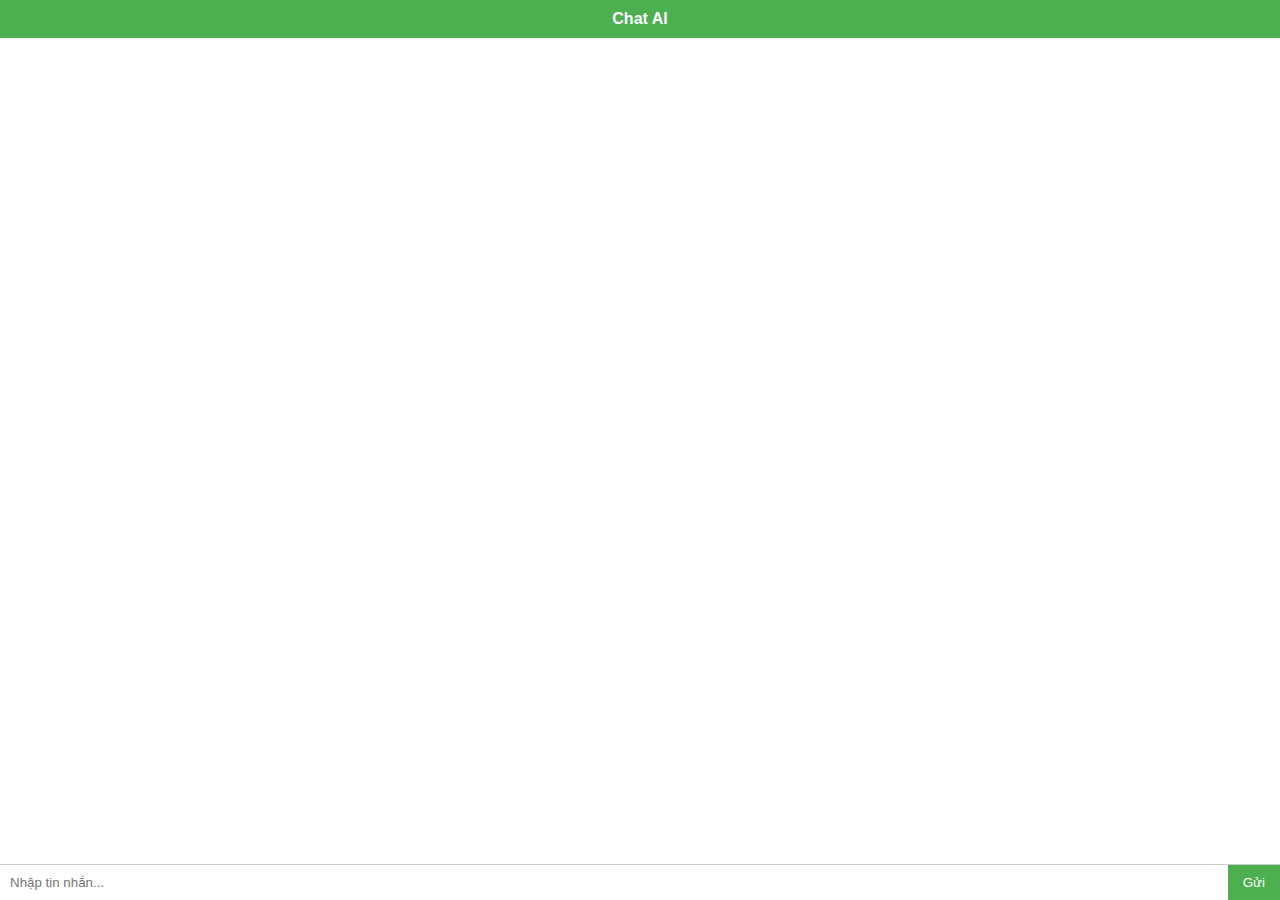
<file: chat.html>
<!DOCTYPE html>
<html lang="vi">
<head>
<meta charset="UTF-8">
<title>Chat AI</title>

<style>
    body {
        margin: 0;
        font-family: Arial, sans-serif;
        background: #f5f5f5;
    }

    .chat-container {
        width: 100%;
        height: 100vh;
        display: flex;
        flex-direction: column;
    }

    .chat-header {
        background: #4CAF50;
        color: white;
        padding: 10px;
        text-align: center;
        font-weight: bold;
    }

    .chat-messages {
        flex: 1;
        padding: 10px;
        overflow-y: auto;
        background: #ffffff;
    }

    .chat-input {
        display: flex;
        border-top: 1px solid #ccc;
    }

    .chat-input input {
        flex: 1;
        padding: 10px;
        border: none;
        outline: none;
    }

    .chat-input button {
        padding: 10px 15px;
        border: none;
        background: #4CAF50;
        color: white;
        cursor: pointer;
    }

    .user {
        text-align: right;
        margin: 5px 0;
        color: #2196F3;
    }

    .bot {
        text-align: left;
        margin: 5px 0;
        color: #333;
    }
</style>
</head>

<body>

<div class="chat-container">
    <div class="chat-header">Chat AI</div>

    <div class="chat-messages" id="messages"></div>

    <div class="chat-input">
        <input type="text" id="input" placeholder="Nhập tin nhắn...">
        <button onclick="send()">Gửi</button>
    </div>
</div>

<script>
function send() {
    const input = document.getElementById("input");
    const msg = input.value.trim();
    if (msg === "") return;

    const messages = document.getElementById("messages");

    // Tin nhắn người dùng
    const userDiv = document.createElement("div");
    userDiv.className = "user";
    userDiv.textContent = msg;
    messages.appendChild(userDiv);

    // Trả lời AI giả lập
    const botDiv = document.createElement("div");
    botDiv.className = "bot";
    botDiv.textContent = "🤖 AI: Mình đã nhận được: " + msg;
    messages.appendChild(botDiv);

    messages.scrollTop = messages.scrollHeight;
    input.value = "";
}
</script>

</body>
</html>
</file>
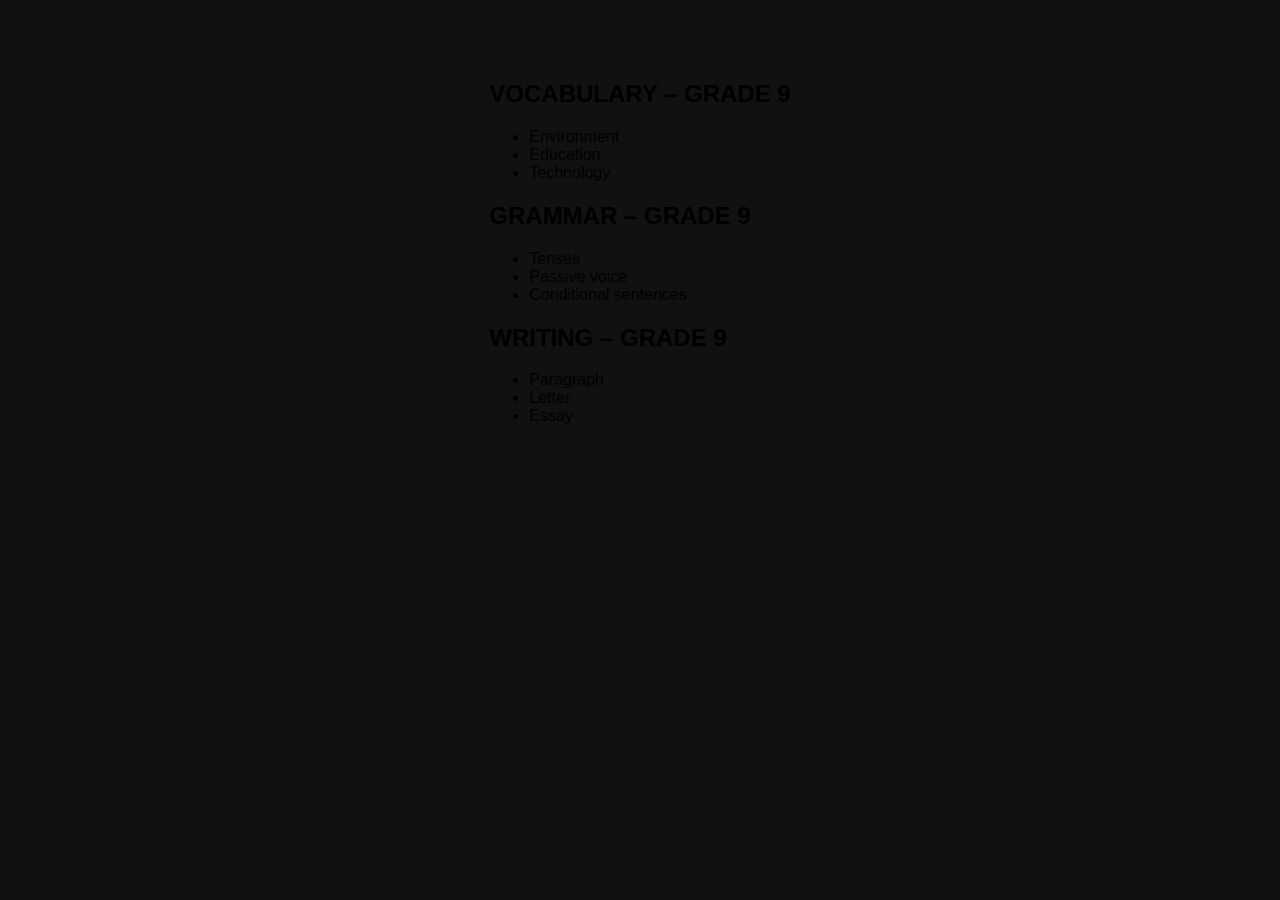
<file: mindmap.html>
<!DOCTYPE html>
<html lang="vi">
<head>
<meta charset="UTF-8">
<title>TEST 3 KHỐI</title>

<style>
body{
  margin:0;
  background:#111;
  font-family:Arial;
}

.wrap{
  display:flex;
  gap:30px;
  padding:60px;
  justify-content:center;
}

.box{
  width:300px;
  height:300px;
  color:white;
  font-size:24px;
  display:flex;
  align-items:center;
  justify-content:center;
  border-radius:20px;
}
.box1{background:red;}
.box2{background:green;}
.box3{background:blue;}
</style>
</head>

<body>

<div class="wrap">
  <div class="skill" onclick="showMindmap('vocab')">
  <div class="skill" onclick="showMindmap('grammar')">
  <div class="skill" onclick="showMindmap('writing')">
</div>

<!-- MINDMAP CONTENT -->
<div id="mindmap-container">

  <div class="mindmap" id="vocab">
    <h2>VOCABULARY – GRADE 9</h2>
    <ul>
      <li>Environment</li>
      <li>Education</li>
      <li>Technology</li>
    </ul>
  </div>

  <div class="mindmap" id="grammar">
    <h2>GRAMMAR – GRADE 9</h2>
    <ul>
      <li>Tenses</li>
      <li>Passive voice</li>
      <li>Conditional sentences</li>
    </ul>
  </div>

  <div class="mindmap" id="writing">
    <h2>WRITING – GRADE 9</h2>
    <ul>
      <li>Paragraph</li>
      <li>Letter</li>
      <li>Essay</li>
    </ul>
  </div>

</div>

  
</body>
</html>
</file>
